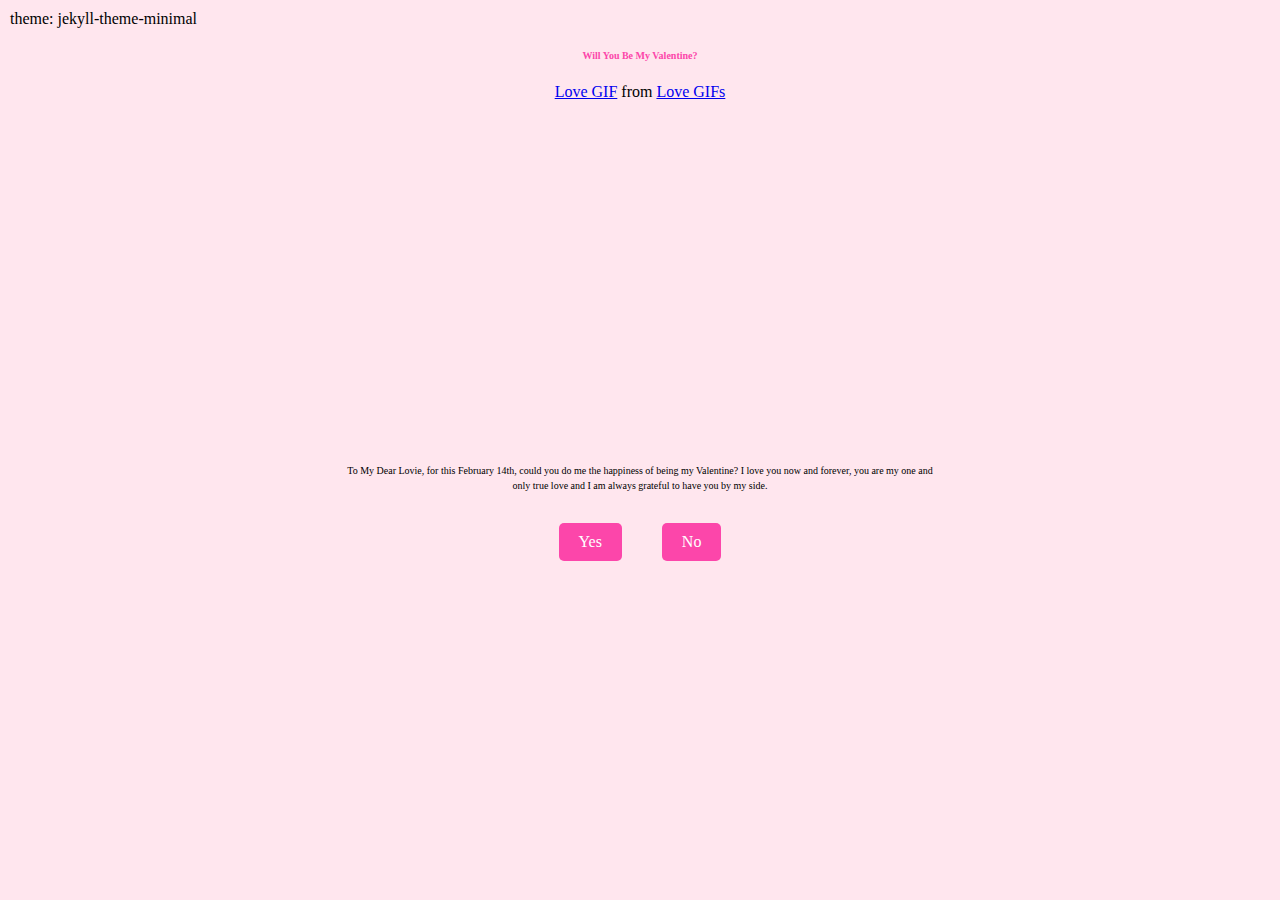
<file: index.html>
theme: jekyll-theme-minimal 
<!DOCTYPE html>
<html lang="en"> 
<head>
    <meta charset="UTF-8">
    <meta name="viewport" content="width=device-width, initial-scale=1.0">
     <title>Valentines Card</title>
     <link rel="stylesheet" href="style.css">
</head>
<body>
    <header>
        <h1><p style="color: #fc46aa">Will You Be My Valentine?</p></h1>
    </header>
    <div class="container">
        <div class="tenor-gif-embed" data-postid="24395946" data-share-method="host" data-aspect-ratio="1.14695" data-width="100%">
            <a href="https://tenor.com/view/love-gif-24395946">Love GIF</a> from <a href="https://tenor.com/search/love-gifs">Love GIFs</a>
        </div>
        <script type="text/javascript" async src="https://tenor.com/embed.js"></script>
    </div>
    <p>To My Dear Lovie, for this February 14th, could you do me the happiness of being my Valentine? I love you now and forever, you are my one and only true love and I am always grateful to have you by my side.</p>
    <div class="btn">
        <a href="yes.html">Yes</a>
        <a href="no1.html">No</a>
    </div>
</body>
</html>
</file>
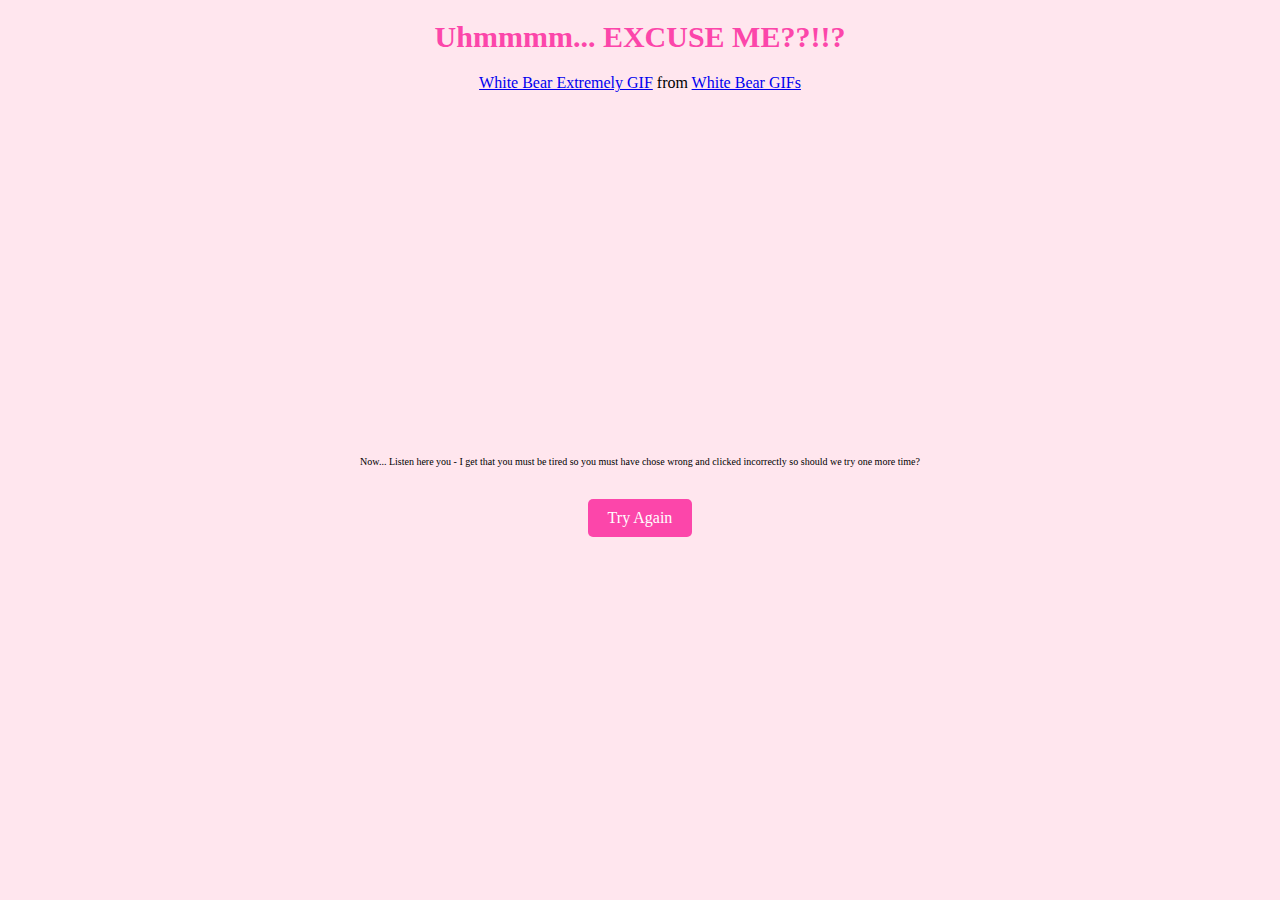
<file: no1.html>
<!DOCTYPE html>
<html lang="en"> 
<head>
    <meta charset="UTF-8">
    <meta name="viewport" content="width=device-width, initial-scale=1.0">
    <title>No1 Page</title>
    <link rel="stylesheet" href="style.css">
</head>
<body>
    <header>
       <h1 style="color: #fc46aa">Uhmmmm... EXCUSE ME??!!?</h1>
    </header>
    <div class="container">
        <div class="tenor-gif-embed" data-postid="2422220049301904482" data-share-method="host" data-aspect-ratio="1.29688" data-width="100%">
            <a href="https://tenor.com/view/white-bear-extremely-pissed-gif-2422220049301904482">White Bear Extremely GIF</a> from <a href="https://tenor.com/search/white+bear-gifs">White Bear GIFs</a>
        </div>
        <script type="text/javascript" async src="https://tenor.com/embed.js"></script>
    </div>
    <p>Now... Listen here you - I get that you must be tired so you must have chose wrong and clicked incorrectly so should we try one more time?</p>
    <div class="btn">
        <a href="tryagain.html">Try Again</a>
    </div>
</body>
</html>
</file>
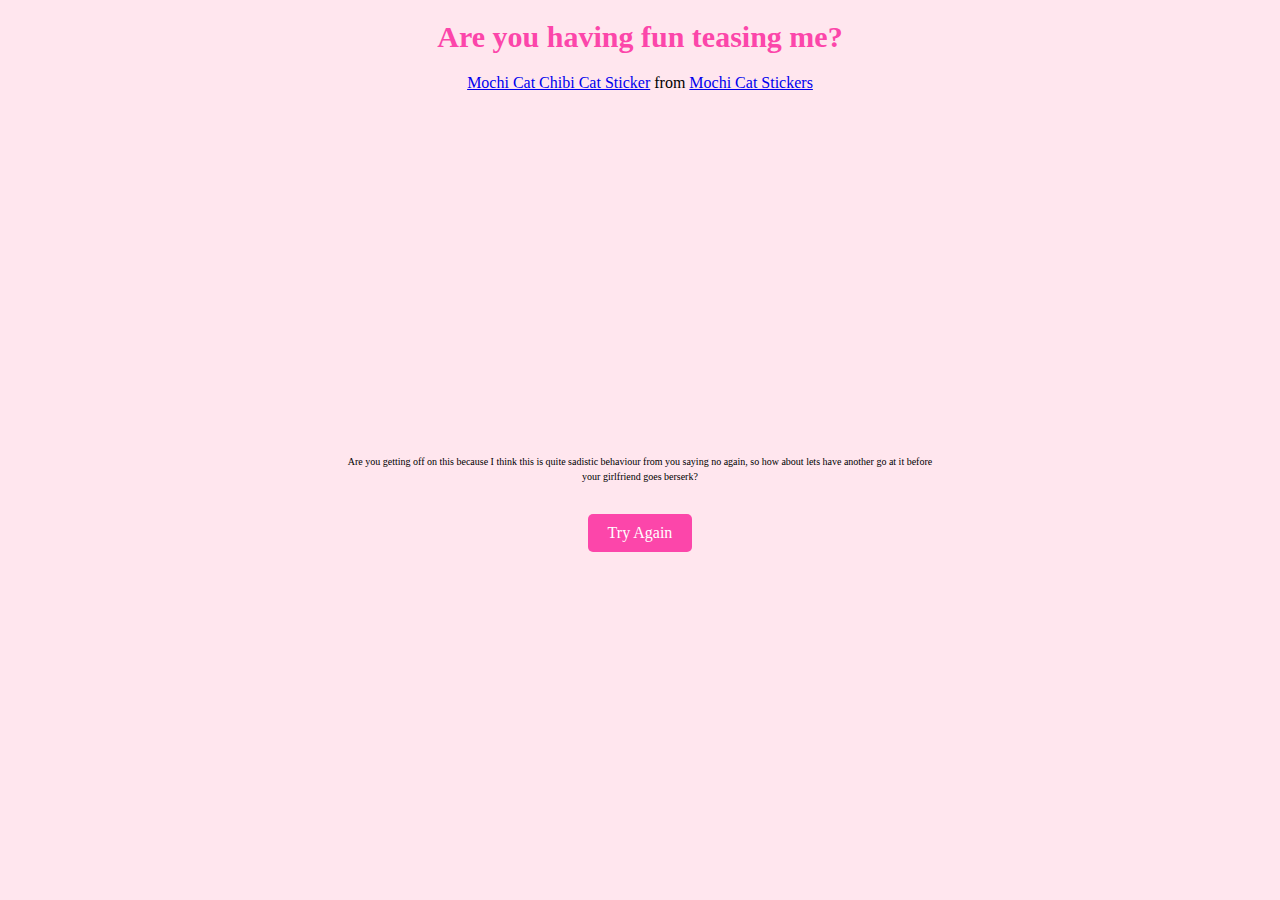
<file: no2.html>
<!DOCTYPE html>
<html lang="en"> 
<head>
    <meta charset="UTF-8">
    <meta name="viewport" content="width=device-width, initial-scale=1.0">
    <title>No 2</title>
    <link rel="stylesheet" href="style.css">
</head>
<body>
    <header>
        <h1 style="color: #fc46aa">Are you having fun teasing me?</h1>
    </header>
    <div class="container">
        <div class="tenor-gif-embed" data-postid="23262688" data-share-method="host" data-aspect-ratio="0.909375" data-width="100%">
            <a href="https://tenor.com/view/mochi-cat-chibi-cat-white-cat-mushy-cat-gif-23262688">Mochi Cat Chibi Cat Sticker</a> from <a href="https://tenor.com/search/mochi+cat-stickers">Mochi Cat Stickers</a>
        </div>
        <script type="text/javascript" async src="https://tenor.com/embed.js"></script>
    </div>
    <p>Are you getting off on this because I think this is quite sadistic behaviour from you saying no again, so how about lets have another go at it before your girlfriend goes berserk?</p>
    <div class="btn">
        <a href="tryagain2.html">Try Again</a>
    </div>
</body>
</html>
</file>
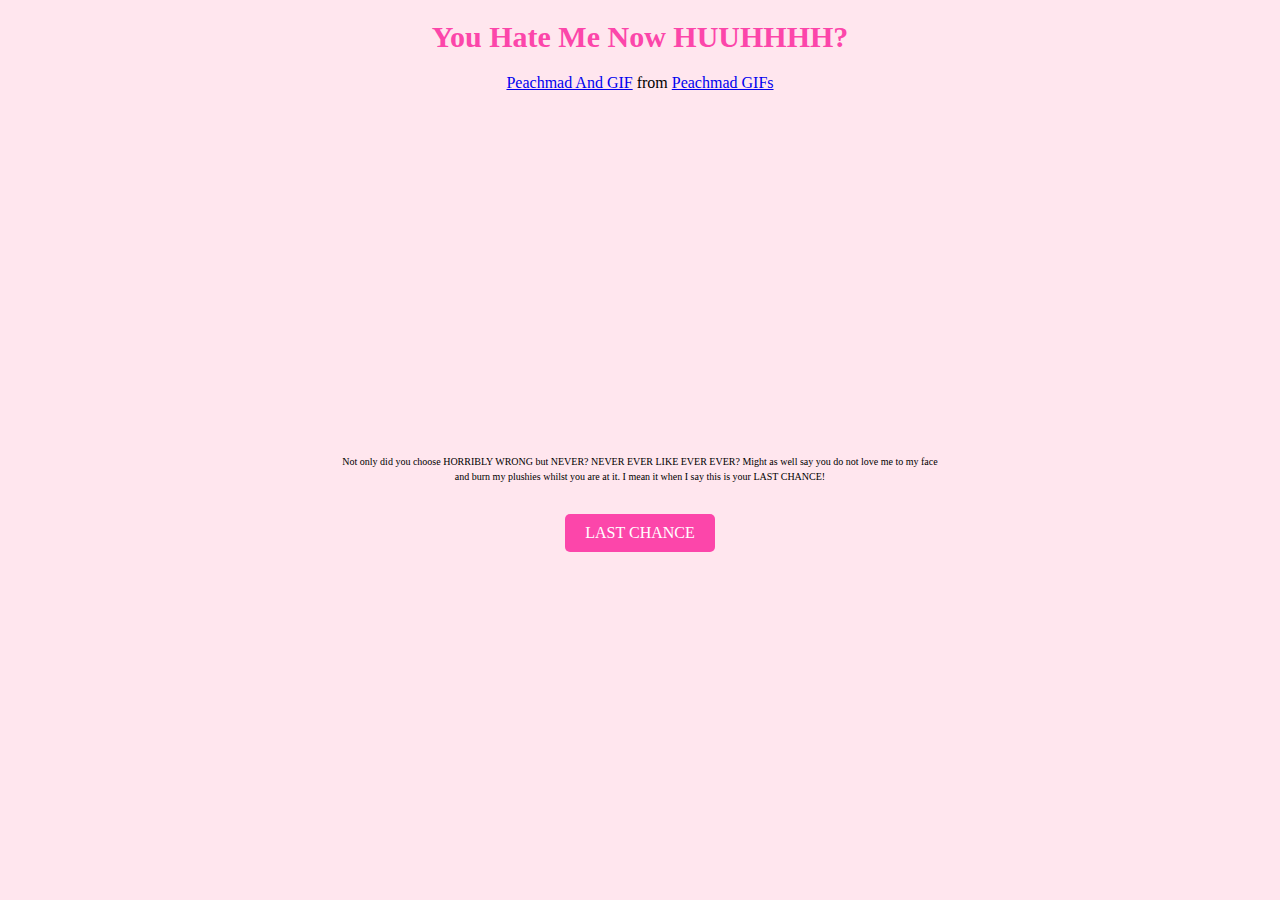
<file: no3.html>
<!DOCTYPE html>
<html lang="en"> 
    <head>
        <meta charset="UTF-8">
        <meta name="viewport" content="width=device-width, initial-scale=1.0">
    <title>Last Chance</title>
    <link rel="stylesheet" href="style.css">
</head>
<body>
    <header>
        <h1 style="color: #fc46aa">You Hate Me Now HUUHHHH?</h1>
    </header>
    <div class="container">
        <div class="tenor-gif-embed" data-postid="21460149" data-share-method="host" data-aspect-ratio="1.21673" data-width="100%">
            <a href="https://tenor.com/view/peachmad-peach-and-goma-angry-gif-21460149">Peachmad And GIF</a> from <a href="https://tenor.com/search/peachmad-gifs">Peachmad GIFs</a>
        </div>
        <script type="text/javascript" async src="https://tenor.com/embed.js"></script>
    </div>
    <p>Not only did you choose HORRIBLY WRONG but NEVER? NEVER EVER LIKE EVER EVER? Might as well say you do not love me to my face and burn my plushies whilst you are at it. I mean it when I say this is your LAST CHANCE!</p>
    <div class="btn">
        <a href="tryagain4.html">LAST CHANCE</a>
    </div>
</body>
</html>
</file>
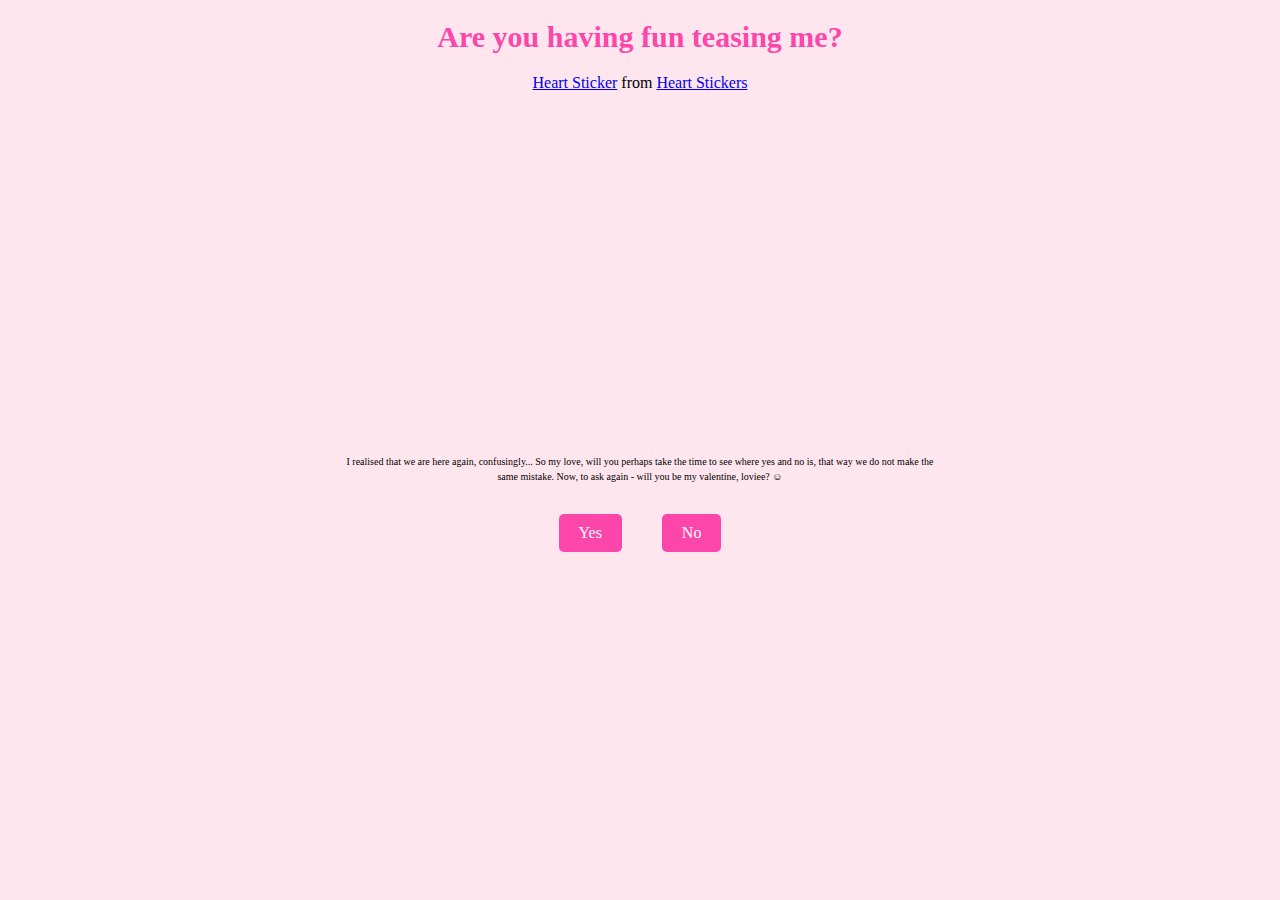
<file: tryagain.html>
<!DOCTYPE html>
<html lang="en"> 
    <head>
        <meta charset="UTF-8">
        <meta name="viewport" content="width=device-width, initial-scale=1.0">
        <title>No 2</title>
        <link rel="stylesheet" href="style.css">
</head>
<body>
    <header>
       <h1 style="color: #fc46aa">Are you having fun teasing me?</h1>
    </header>
    <div class="container">
        <div class="tenor-gif-embed" data-postid="15739559390318719326" data-share-method="host" data-aspect-ratio="1.0641" data-width="100%">
            <a href="https://tenor.com/view/heart-gif-15739559390318719326">Heart Sticker</a> from <a href="https://tenor.com/search/heart-stickers">Heart Stickers</a>
        </div>
        <script type="text/javascript" async src="https://tenor.com/embed.js"></script>
    </div>
    <p>I realised that we are here again, confusingly... So my love, will you perhaps take the time to see where yes and no is, that way we do not make the same mistake. Now, to ask again - will you be my valentine, loviee? ☺</p>
    <div class="btn">
        <a href="yes.html">Yes</a>
        <a href="no2.html">No</a>
    </div>
</body>
</html>
</file>
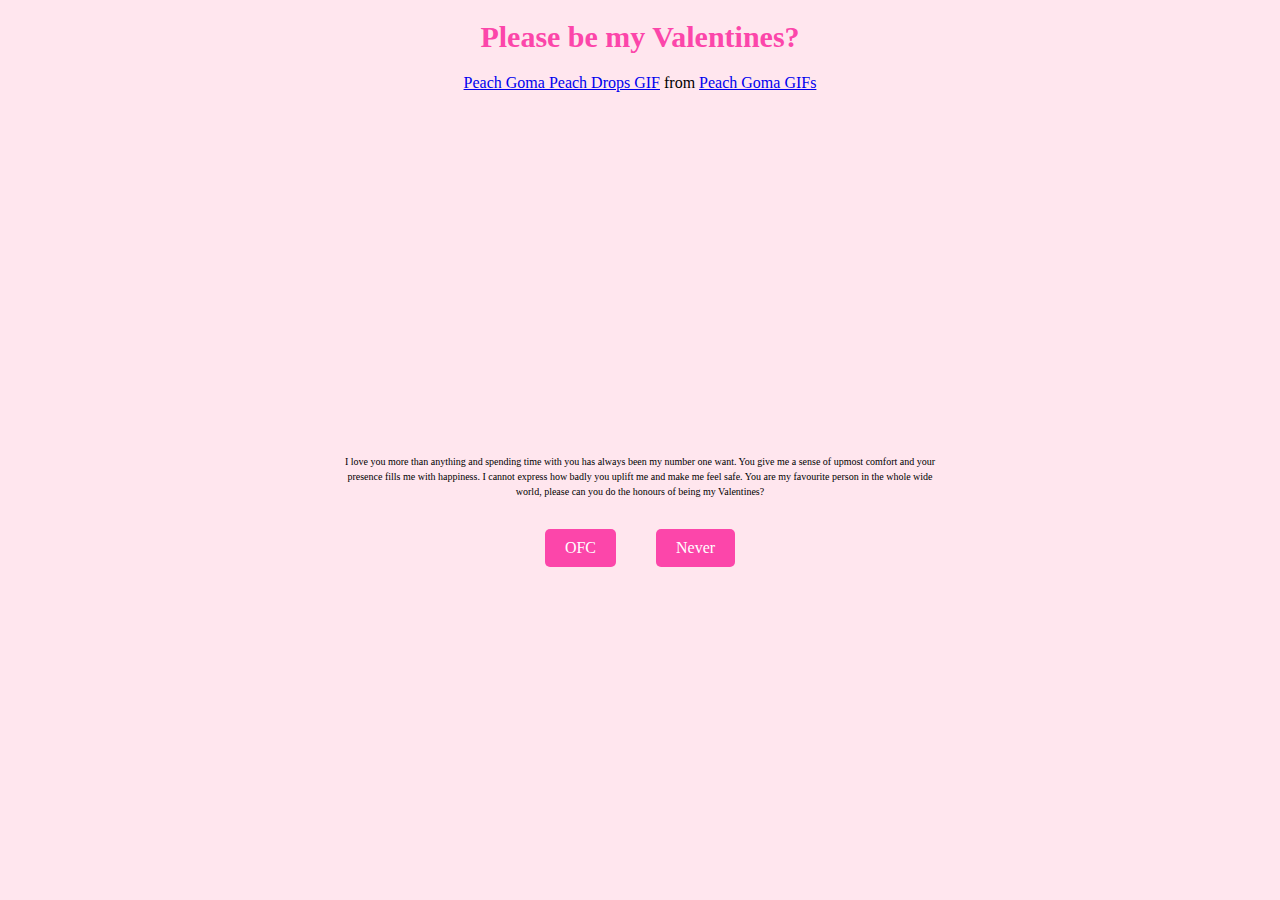
<file: tryagain2.html>
<!DOCTYPE html>
<html lang="en"> 
    <head>
        <meta charset="UTF-8">
        <meta name="viewport" content="width=device-width, initial-scale=1.0">
    <title>tryagain2.html</title>
    <link rel="stylesheet" href="style.css">
</head>
<body>
    <header>
        <h1 style="color: #fc46aa">Please be my Valentines?</h1>
    </header>
    <div class="container">
        <div class="tenor-gif-embed" data-postid="11836579840757143446" data-share-method="host" data-aspect-ratio="1.05508" data-width="100%">
            <a href="https://tenor.com/view/peach-goma-peach-drops-cutest-couple-gif-11836579840757143446">Peach Goma Peach Drops GIF</a> from <a href="https://tenor.com/search/peach+goma-gifs">Peach Goma GIFs</a>
        </div>
        <script type="text/javascript" async src="https://tenor.com/embed.js"></script>
    </div>
    <p>I love you more than anything and spending time with you has always been my number one want. You give me a sense of upmost comfort and your presence fills me with happiness. I cannot express how badly you uplift me and make me feel safe. You are my favourite person in the whole wide world, please can you do the honours of being my Valentines?</p>
    <div class="btn">
        <a href="yes.html">OFC</a>
        <a href="no3.html">Never</a>
    </div>
</body>
</html>
</file>
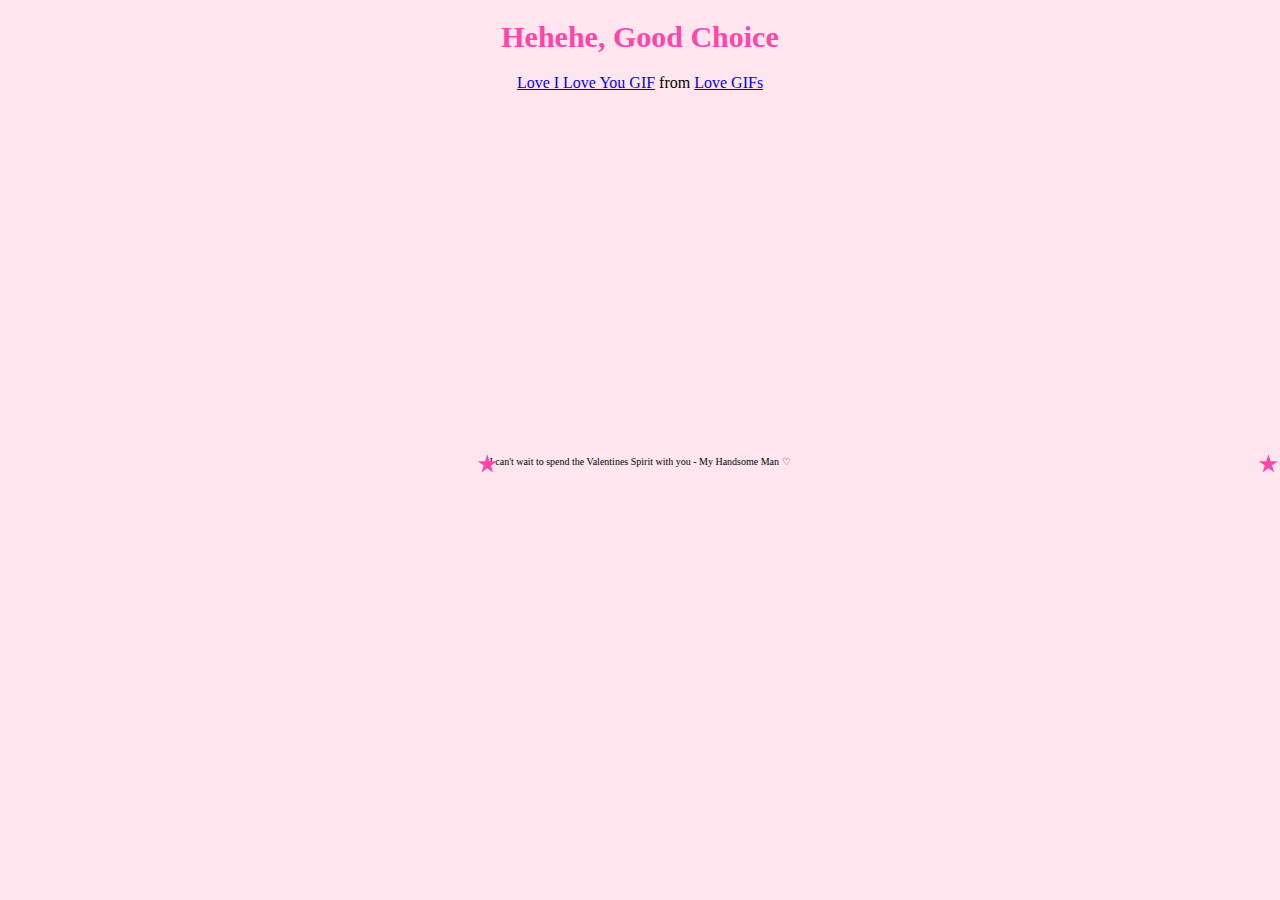
<file: yes.html>
<!DOCTYPE html>
<html lang="en"> 
<head>
    <meta charset="UTF-8">
    <meta name="viewport" content="width=device-width, initial-scale=1.0">
    <title>Yes Page</title>
    <link rel="stylesheet" href="style.css">
</head>
<body>
    <header>
        <h1 style="color: #fc46aa">Hehehe, Good Choice</h1>
    </header>
    <div class="container">
        <div class="tenor-gif-embed" data-postid="6712750090932138708" data-share-method="host" data-aspect-ratio="1" data-width="100%">
            <a href="https://tenor.com/view/love-i-love-you-gif-6712750090932138708">Love I Love You GIF</a> from <a href="https://tenor.com/search/love-gifs">Love GIFs</a>
        </div>
        <script type="text/javascript" async src="https://tenor.com/embed.js"></script>
    </div>
    <div id="hearts-container"></div>
    <p>I can't wait to spend the Valentines Spirit with you - My Handsome Man ♡ </p>
    <script>
        function createHeart() {
            const heart = document.createElement('div');
            heart.classList.add('heart');
            heart.style.left = Math.random() * 100 + 'vw';
            heart.style.animationDuration = Math.random() * 2 + 3 + 's';
            document.getElementById('hearts-container').appendChild(heart);
            setTimeout(() => {
                heart.remove();
            }, 5000);
        }

        setInterval(createHeart, 300);
    </script>
</body>
</html>
</file>
<file: style.css>
body {
    background-color: #ffe6ee;
    height: 10vh;
    margin: 10px;
}
.container {
    max-width: 600px;
    margin: 0 auto;
    text-align: center;
}
h1 {
    text-align: center;
     font-size: 30px; /* Add this line to make the h1 heading bigger */
}
p {
    text-align: center;
    font-size: 10px;
    line-height: 1.5;
    margin-top: 20px;
    font-family: 'Times New Roman', Times, serif;
    max-width: 600px;
    margin: 0 auto;
}
.tenor-gif-embed {
    width: 100%;
    height: 40vh;
    margin-bottom: 20px;
}
.btn {
    display: flex;
    justify-content: center;
    gap: 40px;
    margin-top: 30px;
}
.btn a {
    text-decoration: none;
    padding: 10px 20px;
    background-color: #fc46aa;
    color: white;
    border-radius: 5px;
    position: relative;
}

@keyframes float {
    0% {
        transform: translateY(0);
        opacity: 1;
    }
    100% {
        transform: translateY(-100vh);
        opacity: 0;
    }
}

.heart {
    position: absolute;
    width: 20px;
    height: 20px;
    background-color: #fc46aa;
    clip-path: polygon(50% 0%, 61% 35%, 98% 35%, 68% 57%, 79% 91%, 50% 70%, 21% 91%, 32% 57%, 2% 35%, 39% 35%);
    animation: float 40s infinite linear;
}
</file>
